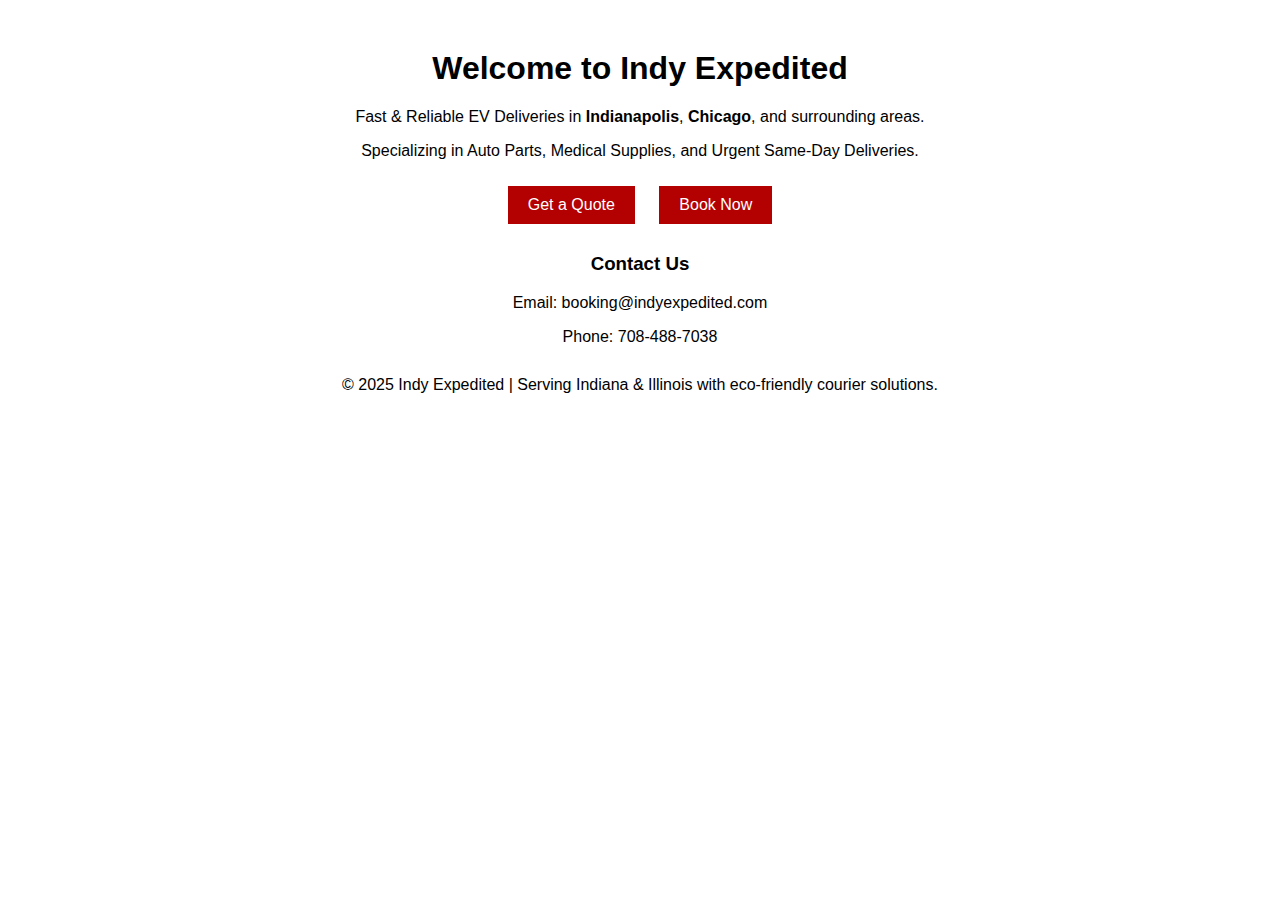
<file: index.html>
<!DOCTYPE html>
<html lang="en">
<head>
    <meta charset="UTF-8">
    <meta name="viewport" content="width=device-width, initial-scale=1.0">
    <title>Indy Expedited | Same-Day Delivery in Indianapolis & Chicago</title>
    <meta name="description" content="Fast, eco-friendly courier services for auto parts, medical supplies, and urgent deliveries across Indianapolis, Chicago, and surrounding areas.">
    <meta name="keywords" content="Indianapolis delivery service, Chicago courier, same-day delivery Indiana, auto parts courier, medical delivery, EV courier">

    <!-- Google Analytics Tag -->
    <script async src="https://www.googletagmanager.com/gtag/js?id=G-ZW6G67GQ5L"></script>
    <script>
      window.dataLayer = window.dataLayer || [];
      function gtag(){dataLayer.push(arguments);}
      gtag('js', new Date());
      gtag('config', 'G-ZW6G67GQ5L');
    </script>

    <style>
        body { font-family: Arial, sans-serif; text-align: center; margin-top: 50px; }
        .btn { display: inline-block; margin: 10px; padding: 10px 20px; background-color: #b30000; color: white; text-decoration: none; }
    </style>
</head>
<body>
    <h1>Welcome to Indy Expedited</h1>
    <p>Fast & Reliable EV Deliveries in <strong>Indianapolis</strong>, <strong>Chicago</strong>, and surrounding areas.</p>
    <p>Specializing in Auto Parts, Medical Supplies, and Urgent Same-Day Deliveries.</p>

    <div>
        <a href="quote.html" class="btn">Get a Quote</a>
        <a href="booking.html" class="btn">Book Now</a>
    </div>

    <h3>Contact Us</h3>
    <p>Email: booking@indyexpedited.com</p>
    <p>Phone: 708-488-7038</p>

    <footer style="margin-top: 30px;">
        <p>© 2025 Indy Expedited | Serving Indiana & Illinois with eco-friendly courier solutions.</p>
    </footer>
</body>
</html>
</file>
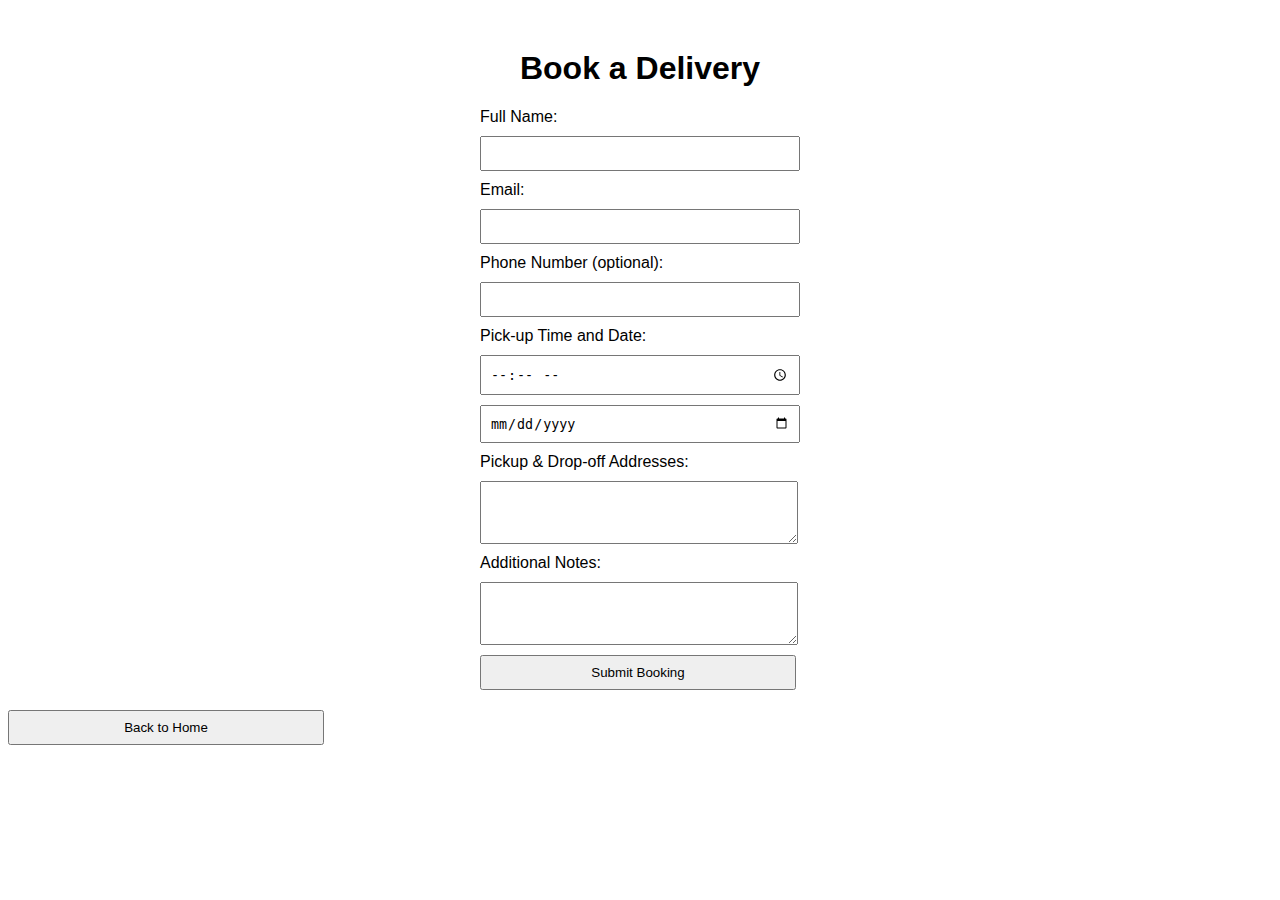
<file: booking.html>
<!DOCTYPE html>
<html lang="en">
<head>
    <meta charset="UTF-8">
    <meta name="viewport" content="width=device-width, initial-scale=1.0">
    <title>Book a Delivery - Indy Expedited</title>
    <style>
        body {
            font-family: Arial, sans-serif;
            text-align: center;
            margin-top: 50px;
        }
        form {
            display: inline-block;
            text-align: left;
        }
        input, textarea, button {
            display: block;
            margin: 10px 0;
            width: 300px;
            padding: 8px;
        }
        button {
            width: 316px;
        }
    </style>
</head>
<body>
    <h1>Book a Delivery</h1>
    <form action="https://formspree.io/f/YOUR_FORM_ID" method="POST">
        <label>Full Name:</label>
        <input type="text" name="name" required>

        <label>Email:</label>
        <input type="email" name="email" required>

        <label>Phone Number (optional):</label>
        <input type="tel" name="phone">

        <label>Pick-up Time and Date:</label>
        <input type="time" name="pickup_time" required>
        <input type="date" name="pickup_date" required>

        <label>Pickup & Drop-off Addresses:</label>
        <textarea name="addresses" rows="3" required></textarea>

        <label>Additional Notes:</label>
        <textarea name="notes" rows="3"></textarea>

        <button type="submit">Submit Booking</button>
    </form>
    <br>
    <button onclick="window.location.href='index.html'">Back to Home</button>
</body>
</html>
</file>
